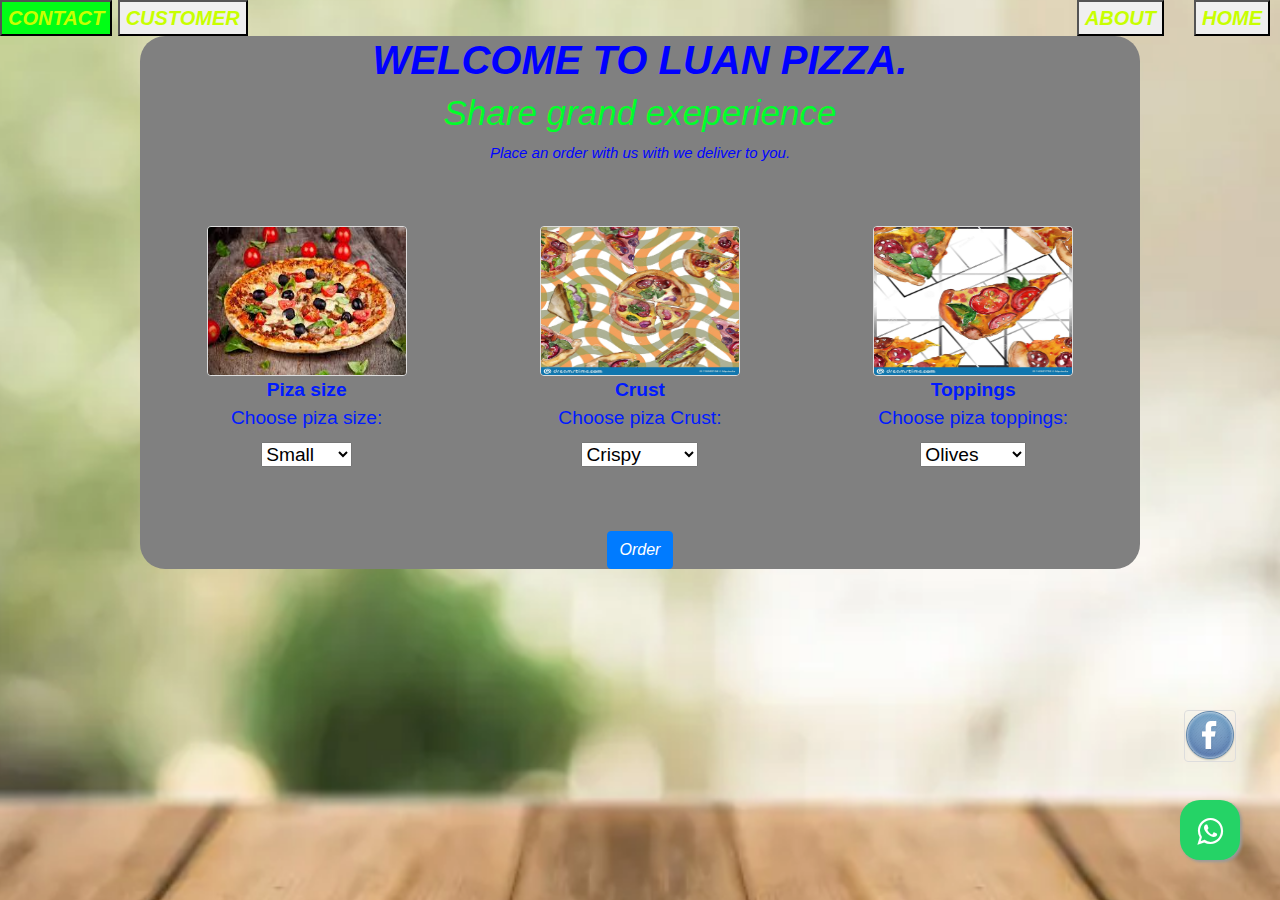
<file: index.html>
<!DOCTYPE html>
<html lang="en">
<head>
  <title>Luan pizza</title>
<link rel="icon" type="image/jpeg" href="imgs/pizza.jpeg" />
  <meta charset="UTF-8">
  <meta http-equiv="X-UA-Compatible" content="IE=edge">
  <meta name="viewport" content="width=device-width, initial-scale=1, shrink-to-fit=no">

  <link rel="stylesheet" href=
  "https://stackpath.bootstrapcdn.com/bootstrap/4.4.1/css/bootstrap.min.css"
    integrity=
  "sha384-Vkoo8x4CGsO3+Hhxv8T/Q5PaXtkKtu6ug5TOeNV6gBiFeWPGFN9MuhOf23Q9Ifjh"
    crossorigin="anonymous">

  <script src=
  "https://ajax.googleapis.com/ajax/libs/jquery/3.4.1/jquery.min.js">
  </script>
  <script src=
  "https://cdnjs.cloudflare.com/ajax/libs/popper.js/1.14.7/umd/popper.min.js">
  </script>
  <script src=
  "https://maxcdn.bootstrapcdn.com/bootstrap/4.3.1/js/bootstrap.min.js">
  </script>

    <button id="home">HOME</button>
    <button id="about">ABOUT</button>
    <button id="contact">CONTACT</a></button>
      <!-- Trigger/Open The Modal -->
      <button id="myBtn" title="click here">CUSTOMER</button>
    <link rel="stylesheet" href="css/style.css">
    <meta charset="UTF-8">
    <meta http-equiv="X-UA-Compatible" content="IE=edge">
    <meta name="viewport" content="width=device-width, initial-scale=1.0">
</head>
<body>
  <fieldset>
  <style>
    .wrapper .facebook:hover,
.wrapper .facebook:hover .tooltip,
.wrapper .facebook:hover .tooltip::before {
  background-color: #3b5999;
  color: #ffffff;
}
    body {
      background-image: url("imgs/back2.webp"), url("imgs/back2.webp");
      background-color: #cccccc;
      background-repeat: no-repeat;
      background-attachment: fixed;
      background-position: center;
      background-size: 70cm;
    }
    #no{
      display: inline-flex;
    }
  </style>



<!-- The Modal -->
<div id="myModal" class="modal">

  <!-- Modal content -->
  <div class="modal-content">
    <div class="modal-header">
      <span class="close">&times;</span>
    </div>
    <div class="modal-body">
      <p>THANK YOU.</p>
      <p>We have added you to our mailing list. You will be among the first people to get all of our special offers, newest
      updates, and announcements. We will do our best not to bore you with marketing emails!</p>
      <p>Welcome again....</p>
    </div>

  </div>

</div>
<script>
  $(document).ready(function(){
  $("#no").click(function () {
      $("#no").text("thanks");
      })
    });
</script>


<!--<script>

// Get the modal
var modal = document.getElementById("myModal");

// Get the button that opens the modal
var btn = document.getElementById("myBtn");

// Get the <span> element that closes the modal
var span = document.getElementsByClassName("close")[0];

// When the user clicks the button, open the modal
btn.onclick = function() {
  modal.style.display = "block";
}

// When the user clicks on <span> (x), close the modal
span.onclick = function() {
  modal.style.display = "none";
}

// When the user clicks anywhere outside of the modal, close it
window.onclick = function(event) {
  if (event.target == modal) {
    modal.style.display = "none";
  }
}
</script>-->
  <script src="script/script.js">
  </script>
    <h1>WELCOME TO LUAN PIZZA.</h1>
    <h2>Share grand exeperience</h2>
    <p>Place an order with us with we deliver to you.</p>
    <!--<div class="row">-->
      <div class="column">
    <div>
        <img src="imgs/pizza.jpeg" height ="150" width="200">
        <div class="centered"><strong>Piza size</strong></div>

            <label for="Piza_size">Choose piza size:</label>
            <select id="size" name="size">
              <option value="small">Small</option>
              <option value="medium">Medium</option>
              <option value="large">Large</option>
            </select>

          </div>

    </div>
    <div class="column">
        <img src="imgs/wallpiza.jpg" height ="150" width="200">
        <div class="centered"><strong>Crust</strong></div>

            <label for="Crust">Choose piza Crust:</label>
            <select id="crust" name="Crust">
              <option value="crispy">Crispy</option>
              <option value="shufferd">Shufferd</option>
              <option value="gluten_free">Gluten free</option>
            </select>

        </div>

        <div class="column">
        <img src="imgs/piza.jpg" height ="150" width="200">
        <div class="centered"><strong>Toppings</strong></div>

            <label for="Toppings">Choose piza toppings:</label>
            <select id="toppings" name="topping">
              <option value="olives">Olives</option>
              <option value="cheese">Cheese</option>
              <option value="pepperon">Pepperon</option>
            </select>

        </div>
      </div>
     </div>
     <div class="container pt-4">
      <div class="table-responsive">
      <table class="table table-bordered">
          <thead id ="thead">
          </thead>
          <tbody id="tbody">

          </tbody>
      </table>
      </div>
      <button class="btn btn-md btn-primary"
      id="addBtn" type="button" title="Click here to order">
          Order
      </button>
      <button class="btn btn-md btn-primary"
      id="addBtnAnother" type="button" style="display:none;">
          Add another Order
      </button>
      <center>
      <button class="btn btn-md btn-primary" id="checkoutbutton" type="button" style="display:none;">
          Checkout
      </button>
     </center>
      <div id ="cost_disply" style="display: none;">
      <center>
        <p id ="totalCost">The total is: </p>
       </center>
        <h2 id ="location"> Would you like delivery for an additional 700?
        </h2>
        <center>
        <button class="btn btn-md btn-primary" id="yes" type="button" style="margin:auto;">
          Yes
      </button>
      <button class="btn btn-md btn-primary" id="no" type="button" style="margin:auto;">
        No
    </button>
    </center>
    <center>
    <form id = "submit_location" style="display:none;">
      <label for="locationname">Enter your location:</label>
      <input type="text" id="locationame" name="locationname" value="">
      <button class="btn btn-md btn-primary" id="complete_order" type="button" style="margin:auto;">
        complete
    </button>
    <p id="no22"></p>
    </form>
    </center>

    <center>
      <div>
      <p id ="delivery" style="display: block;"> </p>
      </div>
    </center>
    </div>
    </fieldset>


    <div id="facebook">

        <a href="https://www.facebook.com/watch/?ref=search&v=1125802364147812&external_log_id=fbb9e65e-f5f7-4d5c-ad40-0acb6b651c0b&q=programming%20videos" title="facebook" target="_blank"><img src="imgs/facebook.png"></a>
         <!--whatsapp button-->
          <link rel="stylesheet" href="https://maxcdn.bootstrapcdn.com/font-awesome/4.5.0/css/font-awesome.min.css">
          <a href="https://api.whatsapp.com/send?phone=254788201306&text=Hello chat with Luan pizza in..." title="WhatsApp"
            class="float" target="_blank">
            <i class="fa fa-whatsapp my-float"></i>
          </a>

          </a>
    </div>




</body>

</html>
</file>
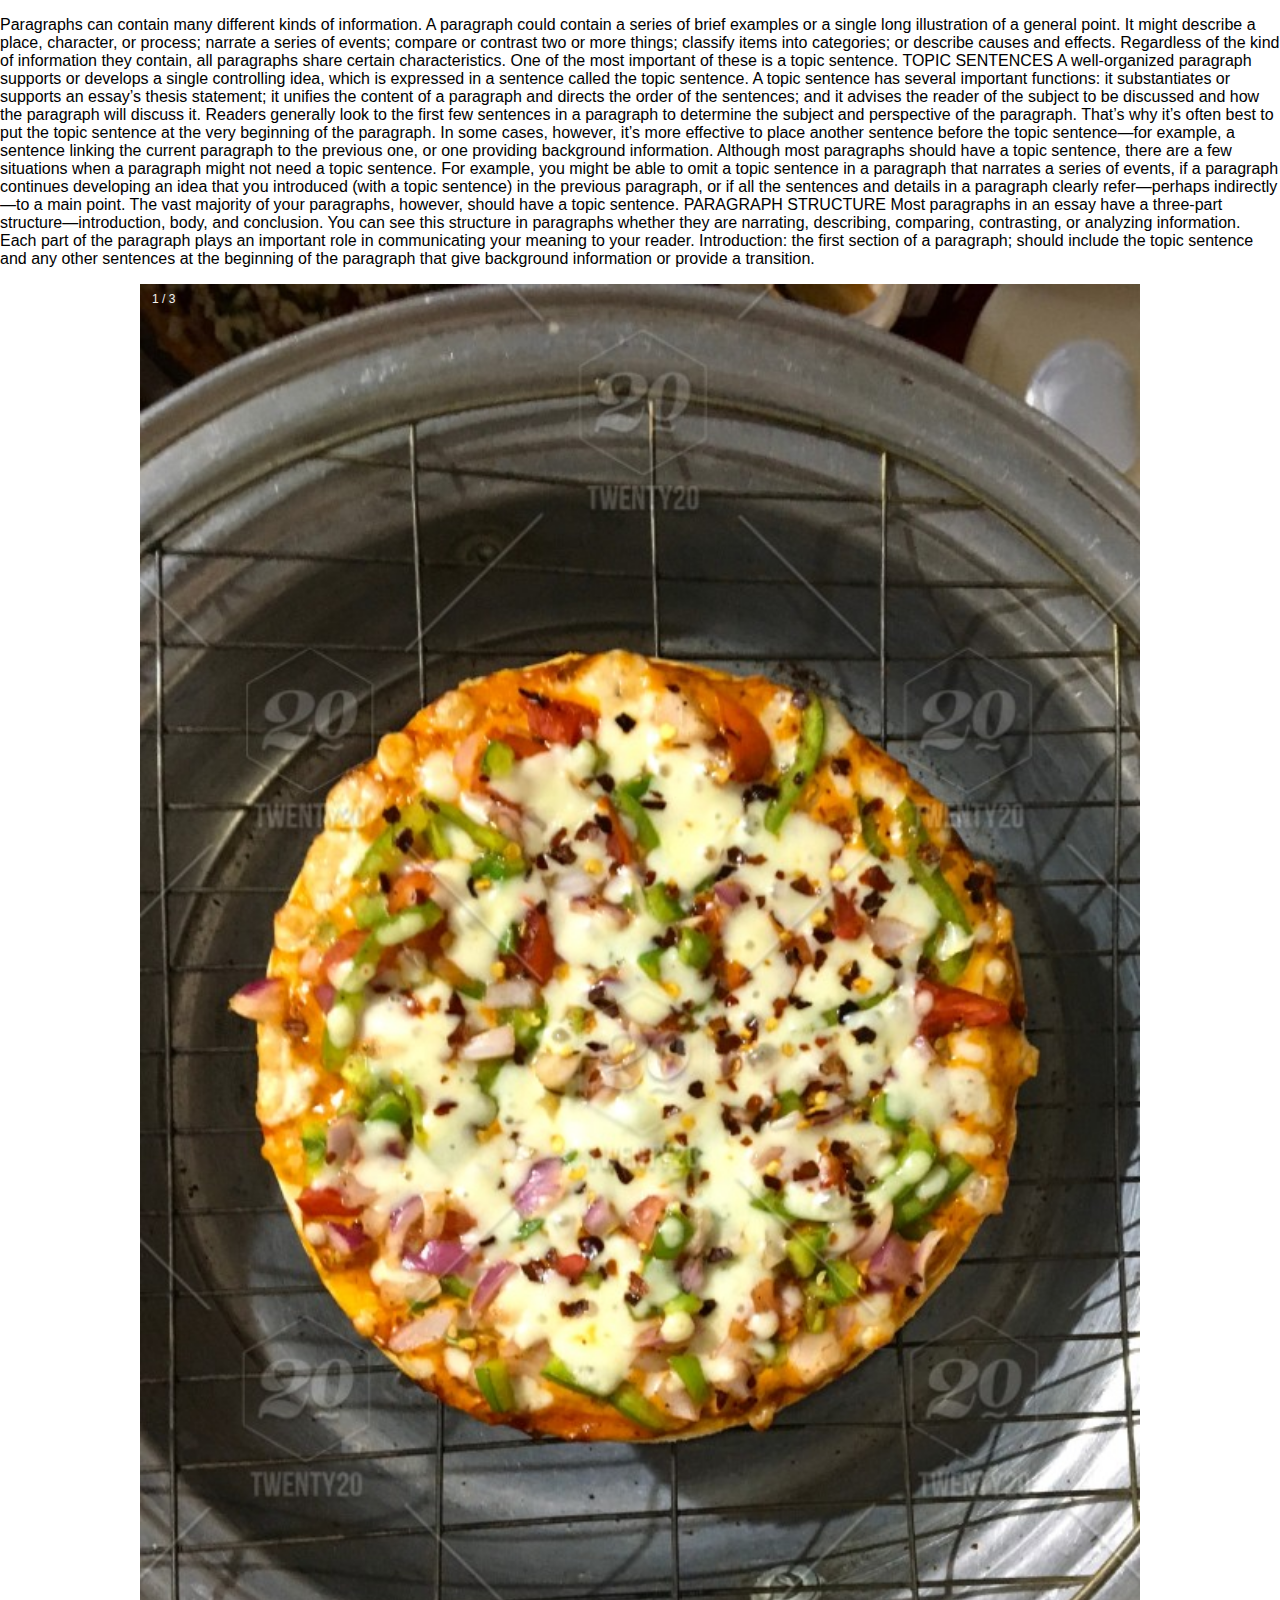
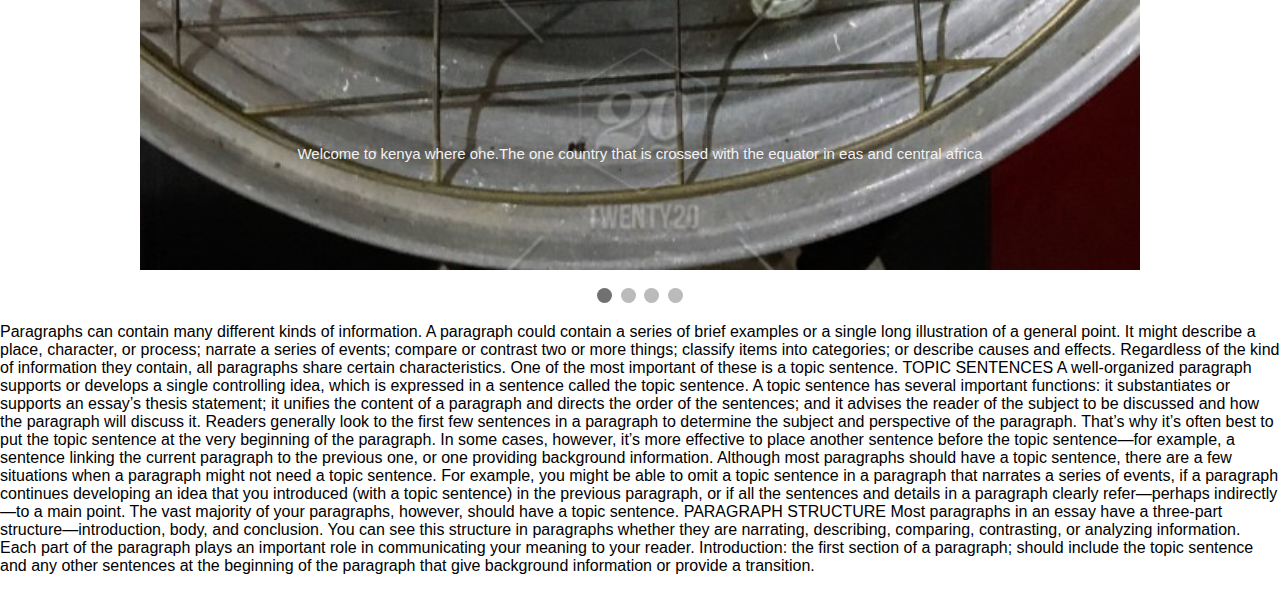
<file: css/slide.html>
<!DOCTYPE html>
<html>
<head>
<meta name="viewport" content="width=device-width, initial-scale=1">
<style>
* {box-sizing: border-box}
body {font-family: Verdana, sans-serif; margin:0}
.mySlides {display: none}
img {vertical-align: middle;}

/* Slideshow container */
.slideshow-container {
  max-width: 1000px;
  position: relative;
  margin: auto;
}

/* Next & previous buttons */
.prev, .next {
  cursor: pointer;
  position: absolute;
  top: 50%;
  width: auto;
  padding: 16px;
  margin-top: -22px;
  color: white;
  font-weight: bold;
  font-size: 18px;
  transition: 0.6s ease;
  border-radius: 0 3px 3px 0;
  user-select: none;
}

/* Position the "next button" to the right */
.next {
  right: 0;
  border-radius: 3px 0 0 3px;
}

/* On hover, add a black background color with a little bit see-through */
.prev:hover, .next:hover {
  background-color: rgba(0,0,0,0.8);
}

/* Caption text */
.text {
  color: #f2f2f2;
  font-size: 15px;
  padding: 8px 12px;
  position: absolute;
  bottom: 8px;
  width: 100%;
  text-align: center;
  padding-top:50px;
  padding-bottom:100px;
  padding-right:100px;
  padding-left:100px;
}

/* Number text (1/3 etc) */
.numbertext {
  color: #f2f2f2;
  font-size: 12px;
  padding: 8px 12px;
  position: absolute;
  top: 0;
}

/* The dots/bullets/indicators */
.dot {
  cursor: pointer;
  height: 15px;
  width: 15px;
  margin: 0 2px;
  background-color: #bbb;
  border-radius: 50%;
  display: inline-block;
  transition: background-color 0.6s ease;
}

.active, .dot:hover {
  background-color: #717171;
}

/* Fading animation */
.fade {
  animation-name: fade;
  animation-duration: 1.5s;
}

@keyframes fade {
  from {opacity: .4} 
  to {opacity: 1}
}

/* On smaller screens, decrease text size */
@media only screen and (max-width: 300px) {
  .prev, .next,.text {font-size: 11px}
}
</style>
</head>
<body>
    <p>Paragraphs can contain many different kinds of information. A paragraph could contain a series of brief examples or a
    single long illustration of a general point. It might describe a place, character, or process; narrate a series of
    events; compare or contrast two or more things; classify items into categories; or describe causes and effects.
    Regardless of the kind of information they contain, all paragraphs share certain characteristics. One of the most
    important of these is a topic sentence.
    
    TOPIC SENTENCES
    A well-organized paragraph supports or develops a single controlling idea, which is expressed in a sentence called the
    topic sentence. A topic sentence has several important functions: it substantiates or supports an essay’s thesis
    statement; it unifies the content of a paragraph and directs the order of the sentences; and it advises the reader of
    the subject to be discussed and how the paragraph will discuss it. Readers generally look to the first few sentences in
    a paragraph to determine the subject and perspective of the paragraph. That’s why it’s often best to put the topic
    sentence at the very beginning of the paragraph. In some cases, however, it’s more effective to place another sentence
    before the topic sentence—for example, a sentence linking the current paragraph to the previous one, or one providing
    background information.
    
    Although most paragraphs should have a topic sentence, there are a few situations when a paragraph might not need a
    topic sentence. For example, you might be able to omit a topic sentence in a paragraph that narrates a series of events,
    if a paragraph continues developing an idea that you introduced (with a topic sentence) in the previous paragraph, or if
    all the sentences and details in a paragraph clearly refer—perhaps indirectly—to a main point. The vast majority of your
    paragraphs, however, should have a topic sentence.
    
    PARAGRAPH STRUCTURE
    Most paragraphs in an essay have a three-part structure—introduction, body, and conclusion. You can see this structure
    in paragraphs whether they are narrating, describing, comparing, contrasting, or analyzing information. Each part of the
    paragraph plays an important role in communicating your meaning to your reader.
    
    Introduction: the first section of a paragraph; should include the topic sentence and any other sentences at the
    beginning of the paragraph that give background information or provide a transition.</p>

<div class="slideshow-container">

<div class="mySlides fade">
  <div class="numbertext">1 / 3</div>
  <img src="/imgs/piza2.jpg" style="width:100%">
  <div class="text">Welcome to kenya where one.The one country that is crossed with the equator in eas and central africa</div>
</div>

<div class="mySlides fade">
  <div class="numbertext">2 / 3</div>
  <img src="/imgs/back2.webp" style="width:100%">
  <div class="text">Caption Two</div>
</div>

<div class="mySlides fade">
  <div class="numbertext">3 / 3</div>
  <img src="/imgs/back.webp" style="width:100%">
  <div class="text">Caption Three</div>
</div>

<div class="mySlides fade">
    
    <img src="/imgs/pizawall.png" style="width:100%">
    <div class="text">lagos east africa onli in
        africa</div>
</div>

<!--<a class="prev" onclick="plusSlides(-1)">❮</a>
<a class="next" onclick="plusSlides(1)">❯</a>-->

</div>
<br>

<div style="text-align:center">
  <span class="dot" onclick="currentSlide(1)"></span> 
  <span class="dot" onclick="currentSlide(2)"></span> 
  <span class="dot" onclick="currentSlide(3)"></span> 
  <span class="dot" onclick="currentSlide(4)"></span>
</div>
<p>Paragraphs can contain many different kinds of information. A paragraph could contain a series of brief examples or a
single long illustration of a general point. It might describe a place, character, or process; narrate a series of
events; compare or contrast two or more things; classify items into categories; or describe causes and effects.
Regardless of the kind of information they contain, all paragraphs share certain characteristics. One of the most
important of these is a topic sentence.

TOPIC SENTENCES
A well-organized paragraph supports or develops a single controlling idea, which is expressed in a sentence called the
topic sentence. A topic sentence has several important functions: it substantiates or supports an essay’s thesis
statement; it unifies the content of a paragraph and directs the order of the sentences; and it advises the reader of
the subject to be discussed and how the paragraph will discuss it. Readers generally look to the first few sentences in
a paragraph to determine the subject and perspective of the paragraph. That’s why it’s often best to put the topic
sentence at the very beginning of the paragraph. In some cases, however, it’s more effective to place another sentence
before the topic sentence—for example, a sentence linking the current paragraph to the previous one, or one providing
background information.

Although most paragraphs should have a topic sentence, there are a few situations when a paragraph might not need a
topic sentence. For example, you might be able to omit a topic sentence in a paragraph that narrates a series of events,
if a paragraph continues developing an idea that you introduced (with a topic sentence) in the previous paragraph, or if
all the sentences and details in a paragraph clearly refer—perhaps indirectly—to a main point. The vast majority of your
paragraphs, however, should have a topic sentence.

PARAGRAPH STRUCTURE
Most paragraphs in an essay have a three-part structure—introduction, body, and conclusion. You can see this structure
in paragraphs whether they are narrating, describing, comparing, contrasting, or analyzing information. Each part of the
paragraph plays an important role in communicating your meaning to your reader.

Introduction: the first section of a paragraph; should include the topic sentence and any other sentences at the
beginning of the paragraph that give background information or provide a transition.</p>

<script>
let slideIndex = 1;
showSlides(slideIndex);

function plusSlides(n) {
  showSlides(slideIndex += n);
}

function currentSlide(n) {
  showSlides(slideIndex = n);
}

function showSlides(n) {
  let i;
  let slides = document.getElementsByClassName("mySlides");
  let dots = document.getElementsByClassName("dot");
  if (n > slides.length) {slideIndex = 1}    
  if (n < 1) {slideIndex = slides.length}
  for (i = 0; i < slides.length; i++) {
    slides[i].style.display = "none";  
  }
  for (i = 0; i < dots.length; i++) {
    dots[i].className = dots[i].className.replace(" active", "");
  }
  slides[slideIndex-1].style.display = "block";  
  dots[slideIndex-1].className += " active";
}
</script>

</body>
</html>
</file>
<file: css/style.css>
h1 {
  text-align: center;
  font-size: 40px;
  font-style: italic;
  color: blue;
  font-weight: bolder;
}
body {
  /*background-image: url(/imgs/dow.jpg);*/
  background-color: lightblue;
  color: rgb(0, 26, 255);
  font-size: larger;
}
h2 {
  text-align: center;
  font-size: 35px;
  font-style: italic;
  color: rgb(0, 255, 42);
}
p {
  text-align: center;
  font-size: 15px;
  font-style: italic;
  color: rgb(0, 4, 255);
  font-display: fallback;
}
button {
  text-align: center;
  font-size: 20px;
  font-style: italic;
  color: rgb(200, 255, 0);
  font-weight: bolder;
}

button:hover {
  background-color: rgb(0, 255, 21);
}
button:active {
  background-color: rgb(0, 30, 128);
}
img {
  display: center;
  border-radius: 100px;
}
* {
  box-sizing: border-box;
}

.column {
  float: left;
  width: 33.33%;
  padding: 5px;
}
img {
  border: 1px solid #ddd;
  border-radius: 4px;
}

img:hover {
  box-shadow: 0 0 2px 1px rgba(0, 140, 186, 0.5);
  background-color: blue;
}
.column {
  float: left;
  width: 33.33%;
  padding: 45px;
}

/* Clear floats after image containers */
.row::after {
  content: "";
  clear: both;
  display: table;
}
table,
th,
td {
  border: 1px solid black;
  border-radius: 0in;
  text-align: center;
  text-decoration-color: red;
}
.modal {
  display: none; /* Hidden by default */
  position: fixed; /* Stay in place */
  z-index: 1; /* Sit on top */
  padding-top: 50px; /* Location of the box */
  left: 0;
  top: 0;
  width: 100%; /* Full width */
  height: 100%; /* Full height */
  overflow: auto; /* Enable scroll if needed */
  background-color: rgb(0, 0, 0); /* Fallback color */
  background-color: rgba(0, 0, 0, 0.4); /* Black w/ opacity */
}

/* Modal Content */
.modal-content {
  position: relative;
  background-color: #fefefe;
  margin: auto;
  padding: 0;
  border: 1px solid #888;
  width: 80%;
  box-shadow: 0 4px 8px 0 rgba(0, 0, 0, 0.2), 0 6px 20px 0 rgba(0, 0, 0, 0.19);
  animation-name: animatetop;
  -webkit-animation-duration: 0.4s;
  animation-name: animatetop;
  animation-duration: 0.4s;
}

/* Add Animation */
@-webkit-keyframes animatetop {
  from {
    top: -300px;
    opacity: 0;
  }
  to {
    top: 0;
    opacity: 1;
  }
}

@keyframes animatetop {
  from {
    top: -300px;
    opacity: 0;
  }
  to {
    top: 0;
    opacity: 1;
  }
}

/* The Close Button */
.close {
  color: white;
  float: right;
  font-size: 28px;
  font-weight: bold;
}

.close:hover,
.close:focus {
  color: #000;
  text-decoration: none;
  cursor: pointer;
}

.modal-header {
  padding: 0px 16px;

/*  background-color: #5cb85c;*/
  color: white;
}

.modal-body {
  padding: 2px 16px;
}

.modal-footer {
  padding: 2px 16px;
  background-color: #5cb85c;
  color: white;
}
/*#size{
  color: #5cb85c;
  text-decoration: underline;*/
}
button{
  background-color:darkgoldenrod
}
img:hover{
  color: #000;
  border-radius: 25%;
  background-color: #000;
}
#home{
  float:right;
  margin-right: 10px;
}
#about{
  float: right;
  margin-right: 30px;
}
#location{
  color: black;
  font-weight: bolder;
  font-style: italic;
}
fieldset{
    background-color: grey;
    align-items: center;
    text-align: center;
    margin: auto;width: 1000px;
    border-radius: 25px

}
#facebook{
  padding-bottom: 150px;
  position: fixed;
  width: 60px;
  height: 60px;
  bottom: 40px;
  right: 40px;
  border-radius: 50px;
  text-align: center;
  font-size: 30px;
}
/*whatsapp styling*/
.float {
 position: fixed;
  width: 60px;
  height: 60px;
  bottom: 40px;
  right: 40px;
  background-color: #25d366;
  color: #FFF;
  border-radius: 20px;
  text-align: center;
  font-size: 30px;
  box-shadow: 2px 2px 3px #999;
  /*z-index: 100;*/
}
.my-float {
  margin-top: 16px;
}
</file>
